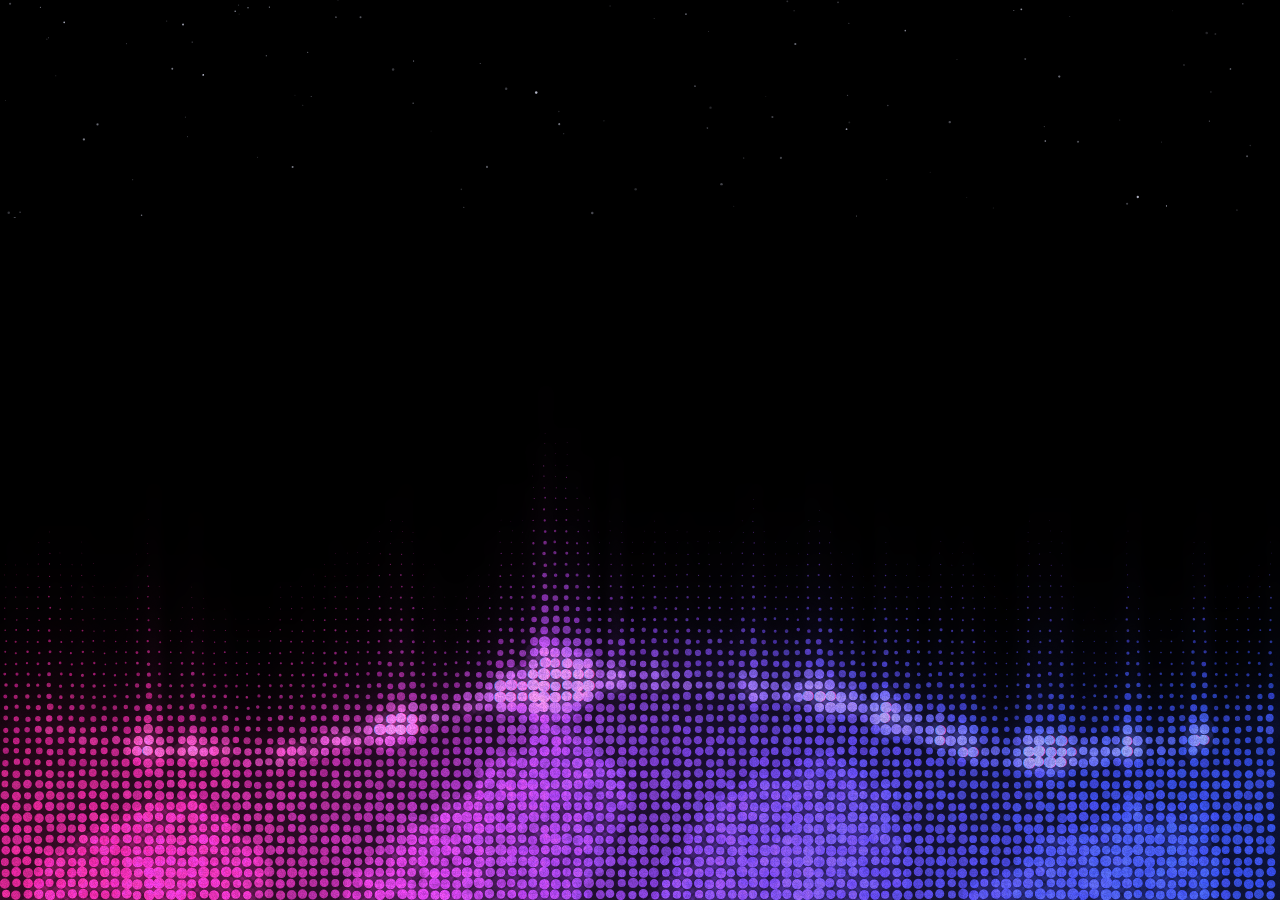
<file: Resources/ripple.html>
<!doctype html>
<html lang="en">
<head>
<meta charset="UTF-8" />
<meta name="viewport" content="width=device-width, initial-scale=1.0, viewport-fit=cover" />
<title>Halftone Aurora — Ripple (live desktop wallpaper)</title>
<style>
* { box-sizing: border-box; margin: 0; }
html, body { height: 100%; }
body { background: #000; overflow: hidden; }
canvas.field { position: fixed; inset: 0; width: 100%; height: 100%; display: block; touch-action: none; cursor: default; }
</style>
</head>
<body>
<canvas id="cv" class="field" aria-label="Halftone aurora wallpaper field."></canvas>
<script>
"use strict";
/* Shared aurora field, expressed in "square uv" units: x,y measured in screen-heights
   (x spans [0, W/H], y spans [0,1] measured UP from the bottom edge). The same field
   feeds both renderers, so the 2D and shader variants show identical lighting. */

const PAL = {
  magenta: [255, 47, 168],
  violet:  [139, 77, 255],
  royal:   [59, 91, 255],
  indigo:  [79, 70, 229],
};

const FOCI = [
  { fx: 0.14, y: -0.04, r: 0.36, c: PAL.magenta, ph: 0.0, sp: 0.21, ax: 0.055 },
  { fx: 0.52, y:  0.00, r: 0.30, c: PAL.violet,  ph: 2.1, sp: 0.16, ax: 0.045 },
  { fx: 0.88, y: -0.03, r: 0.38, c: PAL.royal,   ph: 4.4, sp: 0.12, ax: 0.060 },
];
const FOCI_DRIFT = [
  { fx: 0.30, y: -0.05, r: 0.34, c: PAL.indigo,  ph: 1.2, sp: 0.14, ax: 0.05 },
  { fx: 0.72, y:  0.00, r: 0.33, c: PAL.magenta, ph: 3.9, sp: 0.18, ax: 0.05 },
];
// Ultrawide (32:9, 32:10 — aspect ≥ ~2.6): the 3-lobe set opens black valleys, so
// two interpolated fills bridge them and keep one continuous band. The fill hues
// are 50/50 mixes of their neighbors so the gradient stays monotonic in x.
const FOCI_WIDE = [
  { fx: 0.04, y: -0.04, r: 0.36, c: PAL.magenta,    ph: 0.0, sp: 0.21, ax: 0.055 },
  { fx: 0.21, y: -0.03, r: 0.30, c: [197, 62, 212], ph: 1.6, sp: 0.17, ax: 0.050 },
  { fx: 0.50, y:  0.00, r: 0.30, c: PAL.violet,     ph: 2.1, sp: 0.16, ax: 0.045 },
  { fx: 0.79, y: -0.03, r: 0.30, c: [99, 84, 255],  ph: 3.2, sp: 0.18, ax: 0.050 },
  { fx: 0.96, y: -0.03, r: 0.38, c: PAL.royal,      ph: 4.4, sp: 0.12, ax: 0.060 },
];
// Lobes are wide, low ellipses so they read as one aurora band, not three hills.
// Portrait screens narrow the lobes (each hue keeps its own territory across ~390px)
// and lift them, so the band still owns the lower third of a tall phone.
const LOBE_X = 1.4, LOBE_Y = 0.8;
// Faint ribbon hugging the bottom edge bridges the valleys between lobes.
const RIBBON = 0.2;

const clamp = (v, a, b) => v < a ? a : v > b ? b : v;
const sstep = (e0, e1, x) => { const t = clamp((x - e0) / (e1 - e0), 0, 1); return t * t * (3 - 2 * t); };

let W = 0, H = 0, ASPECT = 1;

function fociAt(t, set, shift) {
  const sx = shift ? shift.x : 0, sy = shift ? shift.y : 0;
  const narrow = clamp(ASPECT / 1.5, 0.4, 1);
  const kx = LOBE_X * narrow, ky = LOBE_Y * (1.6 - 0.6 * narrow);
  const out = [];
  for (const f of set) {
    out.push({
      x: f.fx * ASPECT + Math.sin(t * f.sp + f.ph) * f.ax + sx,
      y: f.y + Math.sin(t * f.sp * 0.8 + f.ph * 1.7) * 0.03 + sy,
      rx: f.r * kx, ry: f.r * ky, c: f.c,
    });
  }
  return out;
}

/* Aurora structure. Noise is 1D in x because curtains are vertical: one fbm bends the
   band into folds, one sets the ionization edge (the bright, sharp lower hem of a
   curtain), and a coarse+fine pair carves vertical rays. FRAG mirrors these terms. */
const frac = v => v - Math.floor(v);
const h11 = p => { p = frac(p * 0.1031); p *= p + 33.33; p *= p + p; return frac(p); };
const vn = x => { const i = Math.floor(x), f = x - i, a = h11(i); return a + (h11(i + 1) - a) * f * f * (3 - 2 * f); };
const fbm = x => (0.5 * vn(x) + 0.25 * vn(x * 2.03 + 17) + 0.125 * vn(x * 4.1 + 31)) / 0.875;

// Field at a square-uv point: intensity I, mixed color c, hi = ionization-edge highlight.
function fieldAt(x, y, t, foci) {
  const yy = y + 0.04 * Math.sin(x * 5.0 + t * 0.25) + 0.022 * Math.sin(x * 9.0 - t * 0.4)
    + 0.08 * (fbm(x * 1.7 + t * 0.045) - 0.5);
  const c = [0, 0, 0];
  let sum = 0;
  for (const f of foci) {
    const dx = (x - f.x) / f.rx, dy = (yy - f.y) / f.ry;
    // d² > 12 → w < 6e-6: invisible in the mix and normalized out anyway. Worth
    // skipping now that ultrawide runs five foci per dot.
    const d2 = dx * dx + dy * dy;
    if (d2 > 12) continue;
    const w = Math.exp(-d2);
    sum += w;
    for (let k = 0; k < 3; k++) c[k] += f.c[k] * w;
  }
  if (sum > 1e-4) for (let k = 0; k < 3; k++) c[k] /= sum;
  // Rays: a coarse envelope (where the curtain is bright) carved by fine striations a dot
  // or two wide, so the curtain reads as many thin rays rather than a few bars.
  const coarse = clamp((fbm(x * 9 + t * 0.04 + 3.1) - 0.28) * 1.6, 0, 1);
  const fine = 0.6 * vn(x * 48 + t * 0.05 + 9.7) + 0.4 * vn(x * 97 - t * 0.12 + 4.2);
  const ray = clamp(coarse * (0.25 + fine) + (fine - 0.5) * 0.3, 0, 1);
  const d = yy - (0.2 + 0.09 * (fbm(x * 3.1 - t * 0.05 + 11) - 0.5));
  const above = sstep(-0.035, 0.004, d);
  const env = Math.min(1, sum * 1.35);
  // Bright rays reach higher: the top edge breaks into spikes instead of a smooth fade.
  const fade = 1 - sstep(0.04, 0.44 + 0.26 * ray, yy);
  const diffuse = fade * Math.min(1, (sum + RIBBON * Math.exp(-yy * yy / 0.06)) * 1.15) * (1 - 0.5 * above * (1 - ray));
  const curtain = above * Math.exp(-Math.max(0, d) / (0.05 + 0.22 * ray)) * (0.2 + 0.9 * ray);
  // Hem: sharp below the fold, softer above it.
  const hi = env * Math.exp(-d * d / (d < 0 ? 0.0002 : 0.0025)) * (0.8 + 0.2 * ray);
  const I = diffuse + env * (0.5 * curtain + 0.45 * hi) * (1 - sstep(0.36, 0.7, yy));
  // Ray tops drift toward magenta, as high-altitude emission shifts hue.
  const m = 0.4 * above * sstep(0.05, 0.3, d);
  for (let k = 0; k < 3; k++) c[k] += (PAL.magenta[k] - c[k]) * m;
  return { I, c, hi };
}

/* ---------- pointer plumbing ---------- */
const pointer = { x: -1e4, y: -1e4, vx: 0, vy: 0, down: false, px: -1e4, py: -1e4, pt: 0 };
// Off-canvas pointer: no glow. Used on variant switch, mouse leave, and touch lift
// (a finger has no hover, so its last position must not stay lit).
function parkPointer() {
  pointer.x = pointer.y = pointer.px = pointer.py = -1e4;
  pointer.vx = pointer.vy = 0; pointer.pt = 0; pointer.down = false;
}
function trackPointer(el, cb) {
  const onMove = (e, isDown) => {
    const r = el.getBoundingClientRect();
    const x = e.clientX - r.left, y = e.clientY - r.top;
    const now = performance.now();
    const dt = Math.max(8, now - pointer.pt) / 1000;
    if (pointer.pt) {
      pointer.vx = clamp((x - pointer.px) / dt, -2600, 2600);
      pointer.vy = clamp((y - pointer.py) / dt, -2600, 2600);
    }
    pointer.px = pointer.x = x; pointer.py = pointer.y = y; pointer.pt = now;
    cb(x, y, pointer.vx, pointer.vy, isDown ? "drag" : "hover");
  };
  el.addEventListener("pointerdown", e => {
    pointer.down = true; el.classList.add("dragging");
    try { el.setPointerCapture(e.pointerId); } catch {}
    onMove(e, true);
  });
  el.addEventListener("pointermove", e => onMove(e, pointer.down));
  const release = e => {
    if (!pointer.down) return;
    pointer.down = false; el.classList.remove("dragging");
    // A pointer held still before lifting has no fling velocity.
    if (performance.now() - pointer.pt > 90) pointer.vx = pointer.vy = 0;
    cb(pointer.x, pointer.y, 0, 0, "release");
    if (e.pointerType !== "mouse") parkPointer();
  };
  el.addEventListener("pointerup", release);
  el.addEventListener("pointercancel", release);
  el.addEventListener("pointerleave", () => { if (!pointer.down) parkPointer(); });
}

/* ---------- Canvas 2D renderer (Ripple + Drift + Still) ---------- */
// Stable per-cell jitter: rebuilds (resize, mobile toolbar show/hide, PNG export) keep the same stipple.
const hash2 = (i, j) => { const s = Math.sin(i * 127.1 + j * 311.7) * 43758.5453; return s - Math.floor(s); };

function make2D(canvas, scale = Math.min(window.devicePixelRatio || 1, 2)) {
  const ctx = canvas.getContext("2d");
  let dots = [], stars = [];
  let impulses = [];
  // Under-glow: the field sampled on a coarse grid and upscaled bilinearly beneath the dots,
  // so light bleeds into the gaps the way an emissive band does through a screen.
  const GLOW_CELL = 14;
  const glowC = document.createElement("canvas"), gctx = glowC.getContext("2d");
  let glowImg = null;
  // Ink grain: a fixed noise tile multiplied over the frame gives each dot a printed texture.
  const grainC = document.createElement("canvas");
  grainC.width = grainC.height = 128;
  {
    const g = grainC.getContext("2d"), im = g.createImageData(128, 128);
    for (let i = 0; i < 128 * 128; i++) {
      const v = 218 + 37 * hash2((i & 127) + 0.37, (i >> 7) + 0.71);
      im.data[i * 4] = im.data[i * 4 + 1] = im.data[i * 4 + 2] = v; im.data[i * 4 + 3] = 255;
    }
    g.putImageData(im, 0, 0);
  }
  const grain = ctx.createPattern(grainC, "repeat");

  function build(spacing) {
    dots = [];
    // Rows are anchored to the bottom edge, where the aurora lives.
    for (let j = 0, y = H + spacing * 0.5; y >= H * 0.30; j++, y -= spacing)
      for (let i = 0, x = spacing * 0.5; x <= W; i++, x += spacing)
        dots.push({ bx: x + (hash2(i, j) - 0.5) * spacing * 0.16, by: y + (hash2(j + 71, i) - 0.5) * spacing * 0.16, dx: 0, dy: 0, vx: 0, vy: 0,
          // Per-dot ink variance: dot gain and density wander cell to cell, like a real screen.
          g: 0.86 + 0.28 * hash2(i + 13, j + 29), l: 0.92 + 0.12 * hash2(j + 5, i + 41) });
    // Star field: sparse, deterministic, thinning out as it nears the aurora.
    stars = [];
    const n = Math.round(W * H / 4500);
    for (let s = 0; s < n; s++) {
      const m = hash2(s + 0.5, s * 1.3), y = H * 0.7 * Math.pow(hash2(7.7, s), 1.3);
      stars.push({ x: hash2(s, 3.3) * W, y, r: 0.45 + 0.85 * m * m,
        a: (0.3 + 0.65 * hash2(s * 2.1, 9.2)) * (1 - sstep(H * 0.4, H * 0.7, y)),
        ph: m * 40, sp: 0.5 + 2.4 * hash2(s, s + 9) });
    }
  }

  function impulseQueue(x, y, vx, vy, kind) {
    if (kind === "release") return;
    const s = kind === "drag" ? 1.0 : 0.30;
    impulses.push({ x, y, vx: vx * s, vy: vy * s });
    if (impulses.length > 6) impulses.shift();
  }

  function drawStars(t, freeze) {
    ctx.fillStyle = "#e6e9ff";
    for (const s of stars) {
      ctx.globalAlpha = s.a * (freeze ? 1 : 0.65 + 0.35 * Math.sin(t * s.sp + s.ph));
      ctx.beginPath(); ctx.arc(s.x, s.y, s.r, 0, 6.2832); ctx.fill();
    }
    ctx.globalAlpha = 1;
  }

  function drawGlow(t, foci, strength) {
    const y0 = Math.floor(H * 0.25), cell = GLOW_CELL;
    const gw = Math.ceil(W / cell) + 1, gh = Math.ceil((H - y0) / cell) + 1;
    if (glowC.width !== gw || glowC.height !== gh || !glowImg) { glowC.width = gw; glowC.height = gh; glowImg = gctx.createImageData(gw, gh); }
    const px = glowImg.data;
    for (let j = 0; j < gh; j++) for (let i = 0; i < gw; i++) {
      const f = fieldAt(i * cell / H, (H - y0 - j * cell) / H, t, foci);
      const a = Math.min(1, f.I) * strength, o = (j * gw + i) * 4;
      px[o] = f.c[0] * a; px[o + 1] = f.c[1] * a; px[o + 2] = f.c[2] * a; px[o + 3] = 255;
    }
    gctx.putImageData(glowImg, 0, 0);
    ctx.imageSmoothingEnabled = true; ctx.imageSmoothingQuality = "high";
    // texel i is centered on x = i·cell
    ctx.drawImage(glowC, -cell / 2, y0 - cell / 2, gw * cell, gh * cell);
  }

  function drawGrain(t, freeze) {
    const f = freeze ? 0 : Math.floor(t * 24);
    const ox = (h11(f + 0.5) * 128) | 0, oy = (h11(f + 77.7) * 128) | 0;
    ctx.setTransform(1, 0, 0, 1, ox, oy);
    ctx.globalCompositeOperation = "multiply";
    ctx.fillStyle = grain; ctx.fillRect(-ox, -oy, canvas.width, canvas.height);
    ctx.globalCompositeOperation = "source-over";
  }

  const q = v => (v > 255 ? 255 : v) & 0xF8;
  function bucket(map, R, G, B) {
    const key = R << 16 | G << 8 | B;
    let b = map.get(key);
    if (!b) { b = { path: new Path2D(), col: `rgb(${R},${G},${B})` }; map.set(key, b); }
    return b.path;
  }

  function render(t, dt, opts) {
    const { spacing, rMax, set, warp, glow, shift, freeze, under } = opts;
    if (dots.length === 0 || spacing !== render._sp) { build(spacing); render._sp = spacing; }
    ctx.setTransform(scale, 0, 0, scale, 0, 0);
    ctx.fillStyle = "#000"; ctx.fillRect(0, 0, W, H);

    const foci = fociAt(t, set, shift && shift());
    drawStars(t, freeze);
    drawGlow(t, foci, under);
    const k = 96, c = 13;
    const buckets = new Map(), halos = new Map();
    const fringeR = new Path2D(), fringeB = new Path2D();

    for (const d of dots) {
      if (warp && !freeze) {
        d.vx += (-k * d.dx - c * d.vx) * dt;
        d.vy += (-k * d.dy - c * d.vy) * dt;
        d.dx = clamp(d.dx + d.vx * dt, -18, 18);
        d.dy = clamp(d.dy + d.vy * dt, -18, 18);
        for (const im of impulses) {
          const ox = d.bx - im.x, oy = d.by - im.y;
          const g = Math.exp(-(ox * ox + oy * oy) / (2 * 130 * 130));
          const sp = Math.hypot(im.vx, im.vy);
          const od = Math.max(1, Math.hypot(ox, oy));
          // drag direction + outward "parting" component → fluid warp, not smear
          d.vx += (im.vx * 0.8 + (ox / od) * sp * 0.5) * g * 0.12;
          d.vy += (im.vy * 0.8 + (oy / od) * sp * 0.5) * g * 0.12;
        }
      }
      const px = d.bx + d.dx, py = d.by + d.dy;
      const f = fieldAt(d.bx / H, (H - d.by) / H, t, foci);
      let I = f.I;
      I += (freeze ? 0 : 0.07) * Math.sin(d.bx * 0.02 + d.by * 0.012 - t * 1.15) * (1 - sstep(0.1, 0.5, (H - d.by) / H));
      if (glow && pointer.x > -999) {
        const ox = px - pointer.x, oy = py - pointer.y;
        I += 0.55 * Math.exp(-(ox * ox + oy * oy) / (2 * 130 * 130)) * (pointer.down ? 1 : 0.45);
      }
      I = clamp(I, 0, 1.25);
      const r = rMax * d.g * Math.pow(Math.min(I, 1.1), 0.78);
      if (r < 0.28) continue;
      const lum = (0.55 + 0.45 * Math.min(1, I)) * d.l;
      // Ink saturation: the ionization edge and overdriven dots bleach toward white.
      const wht = clamp(f.hi * 0.3 + (I - 1.05) * 0.5, 0, 0.34);
      const R = q(f.c[0] * lum + (255 - f.c[0] * lum) * wht);
      const G = q(f.c[1] * lum + (235 - f.c[1] * lum) * wht);
      const B = q(f.c[2] * lum + (255 - f.c[2] * lum) * wht);
      const p = bucket(buckets, R, G, B);
      p.moveTo(px + r, py); p.arc(px, py, r, 0, 6.2832);
      if (I > 0.95 || wht > 0.15) {
        // Bloom: hot dots spill light past their edge.
        const h = bucket(halos, R, G, B), hr = r * 2.1;
        h.moveTo(px + hr, py); h.arc(px, py, hr, 0, 6.2832);
      }
      if (wht > 0.25) {
        // Chromatic fringe: red and blue rims split off the brightest dots.
        fringeR.moveTo(px + r + 0.8, py); fringeR.arc(px + 0.8, py, r, 0, 6.2832);
        fringeB.moveTo(px + r - 0.8, py); fringeB.arc(px - 0.8, py, r, 0, 6.2832);
      }
    }
    impulses.length = 0;
    ctx.globalCompositeOperation = "lighter";
    ctx.fillStyle = "rgba(255,40,110,0.75)"; ctx.fill(fringeR);
    ctx.fillStyle = "rgba(40,140,255,0.75)"; ctx.fill(fringeB);
    ctx.globalCompositeOperation = "source-over";
    for (const b of buckets.values()) { ctx.fillStyle = b.col; ctx.fill(b.path); }
    ctx.globalCompositeOperation = "lighter";
    ctx.globalAlpha = 0.1;
    for (const b of halos.values()) { ctx.fillStyle = b.col; ctx.fill(b.path); }
    ctx.globalAlpha = 1;
    ctx.globalCompositeOperation = "source-over";
    drawGrain(t, freeze);
  }
  return { render, impulseQueue };
}

/* ---------- wallpaper driver (Ripple only, pinned variant) ---------- */
// Extracted for HalftoneWallpaper.app: same opts as halftone-aurora.html's ripple
// branch { spacing: 11, rMax: 4.8, set: FOCI, warp: true, glow: true, under: 0.22 }.
const cv = document.getElementById("cv");
const reducedMQ = matchMedia("(prefers-reduced-motion: reduce)");
// `?motion=full` forces animation, `?motion=off` forces the static frame. A wallpaper
// should move: absent a param, default to "full" — unless the host injected
// `window.__WP_MOTION` (e.g. the --still flag). matchMedia still authoritative via ?motion=off.
let motionMode = new URLSearchParams(location.search).get("motion") ?? window.__WP_MOTION ?? "full";
const motionOff = () => motionMode === "full" ? false : motionMode === "off" || reducedMQ.matches;
// Host-driven live override: --still, battery, or future controls re-evaluate the loop.
window.__setMotion = m => { motionMode = m; if (r2d) loop(); };

let r2d = null;
let raf = 0, last = 0;
const t0 = performance.now() / 1000;

const OPTS = { spacing: 11, rMax: 4.8, set: FOCI, warp: true, glow: true, shift: null, freeze: false, under: 0.22 };
function loop() {
  cancelAnimationFrame(raf);
  const step = now => {
    const t = motionOff() ? 4.2 : now / 1000 - t0;
    const dt = Math.min(0.033, (now - last) / 1000 || 0.016); last = now;
    OPTS.freeze = motionOff();
    r2d.render(t, dt, OPTS);
    if (!motionOff()) raf = requestAnimationFrame(step);
  };
  raf = requestAnimationFrame(step);
}

function resize() {
  W = innerWidth; H = innerHeight; ASPECT = W / H;
  // ≥2.6 covers 32:9 and 32:10 ultrawides (e.g. 5120×1440 Odyssey) while leaving
  // 21:9 and narrower on the 3-lobe set.
  OPTS.set = ASPECT >= 2.6 ? FOCI_WIDE : FOCI;
  const d = Math.min(window.devicePixelRatio || 1, 2);
  cv.width = Math.round(W * d); cv.height = Math.round(H * d);
  if (r2d) r2d.render._sp = 0;
  // Resizing clears the canvas; if we're showing a static frame there is no next tick to repaint.
  if (r2d) loop();
}
addEventListener("resize", resize);
reducedMQ.addEventListener?.("change", () => { if (r2d) loop(); });

// Real pointer path — used when the hosting window accepts events (--interactive).
trackPointer(cv, (x, y, vx, vy, kind) => r2d.impulseQueue(x, y, vx, vy, kind));

/* Synthetic pointer feed for the click-through window: the host watches the global
   cursor (NSEvent.mouseLocation) and injects CSS-pixel positions so the field still
   warps and glows under the pointer even though the window never receives events. */
window.__feed = function (x, y) {
  const now = performance.now();
  const dt = Math.max(8, now - pointer.pt) / 1000;
  if (pointer.pt) {
    pointer.vx = clamp((x - pointer.px) / dt, -2600, 2600);
    pointer.vy = clamp((y - pointer.py) / dt, -2600, 2600);
  }
  pointer.px = pointer.x = x; pointer.py = pointer.y = y; pointer.pt = now;
  if (r2d) r2d.impulseQueue(x, y, pointer.vx, pointer.vy, "hover");
};
window.__park = parkPointer;

resize();
r2d = make2D(cv);
loop();
</script>
</body>
</html>
</file>
